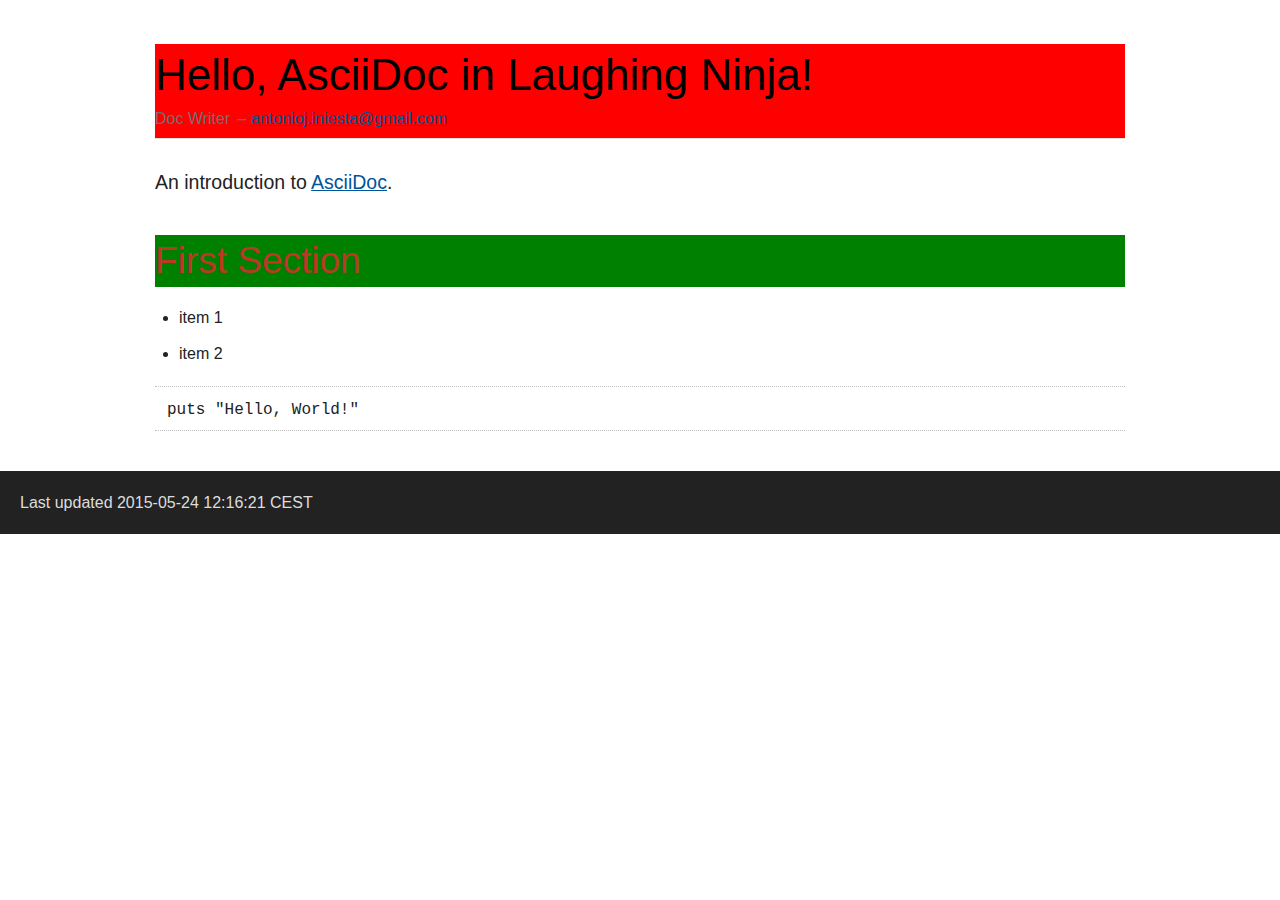
<file: src/main/resources/static/index.html>
<!DOCTYPE html>
<html lang="en">
<head>
<meta charset="UTF-8">
<!--[if IE]><meta http-equiv="X-UA-Compatible" content="IE=edge"><![endif]-->
<meta name="viewport" content="width=device-width, initial-scale=1.0">
<meta name="generator" content="Asciidoctor 1.5.2">
<meta name="author" content="Doc Writer">
<title>Hello, AsciiDoc in Lauging Ninja!</title>
<link rel="stylesheet" href="https://fonts.googleapis.com/css?family=Open+Sans:300,300italic,400,400italic,600,600italic%7CNoto+Serif:400,400italic,700,700italic%7CDroid+Sans+Mono:400">
<link rel="stylesheet" href="global.css">
</head>
<body class="article">
<div id="header">
<h1>Hello, AsciiDoc in Laughing Ninja!</h1>
<div class="details">
<span id="author" class="author">Doc Writer</span><br>
<span id="email" class="email"><a href="mailto:antonioj.iniesta+ninja@gmail.com">antonioj.iniesta@gmail.com</a></span><br>
</div>
</div>
<div id="content">
<div id="preamble">
<div class="sectionbody">
<div class="paragraph">
<p>An introduction to <a href="http://asciidoc.org">AsciiDoc</a>.</p>
</div>
</div>
</div>
<div class="sect1">
<h2 id="_first_section">First Section</h2>
<div class="sectionbody">
<div class="ulist">
<ul>
<li>
<p>item 1</p>
</li>
<li>
<p>item 2</p>
</li>
</ul>
</div>
<div class="listingblock">
<div class="content">
<pre class="highlight"><code class="language-ruby" data-lang="ruby">puts "Hello, World!"</code></pre>
</div>
</div>
</div>
</div>
</div>
<div id="footer">
<div id="footer-text">
Last updated 2015-05-24 12:16:21 CEST
</div>
</div>
</body>
</html>
</file>
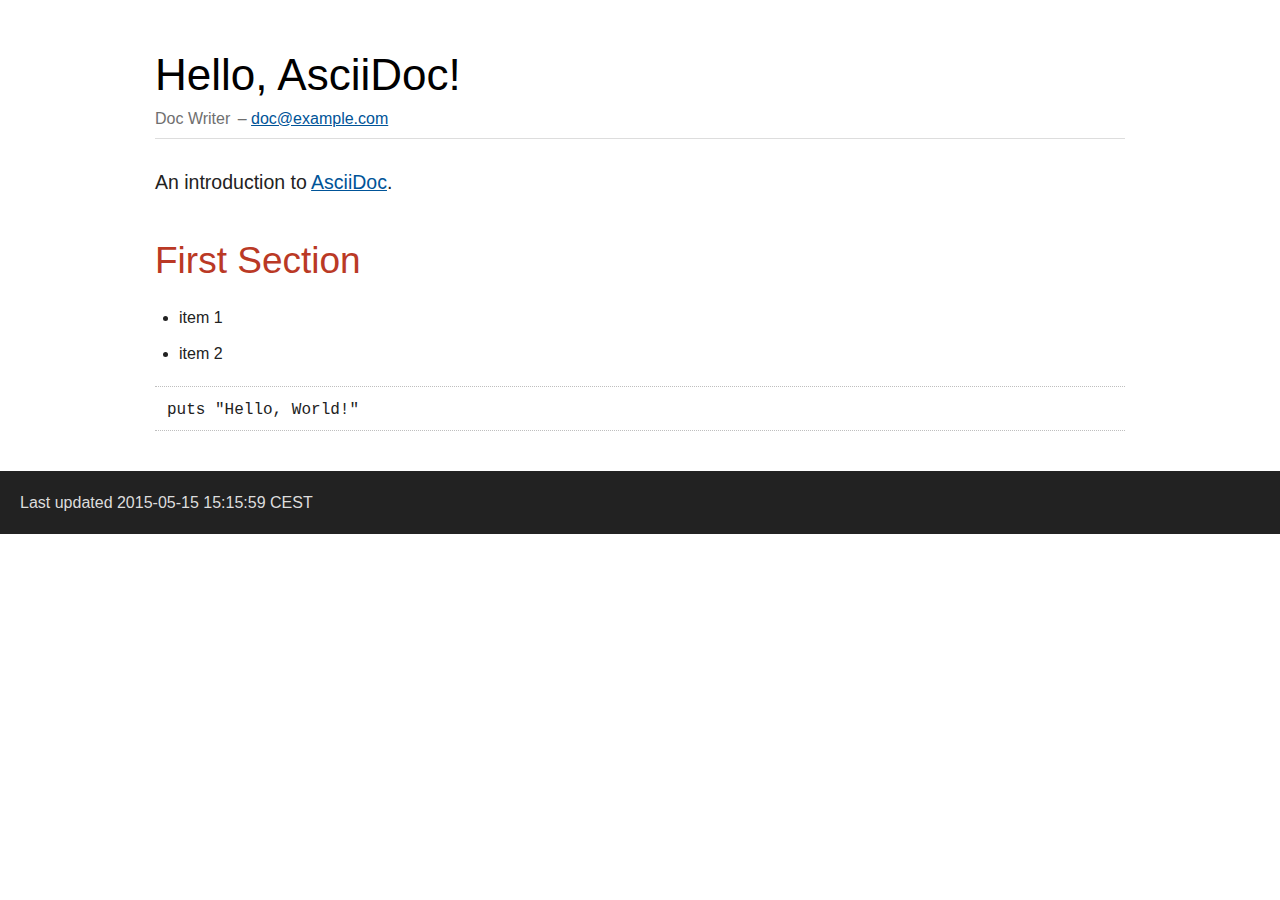
<file: first.html>
<!DOCTYPE html>
<html lang="en">
<head>
<meta http-equiv="Content-Type" content="text/html; charset=UTF-8">
<meta name="generator" content="Asciidoctor 0.1.4">
<meta name="viewport" content="width=device-width, initial-scale=1.0">
<title>Hello, AsciiDoc!</title>
<style>
/* Asciidoctor default stylesheet | MIT License | http://asciidoctor.org */
article, aside, details, figcaption, figure, footer, header, hgroup, main, nav, section, summary { display: block; }
audio, canvas, video { display: inline-block; }
audio:not([controls]) { display: none; height: 0; }
[hidden] { display: none; }
html { background: #fff; color: #000; font-family: sans-serif; -ms-text-size-adjust: 100%; -webkit-text-size-adjust: 100%; }
body { margin: 0; }
a:focus { outline: thin dotted; }
a:active, a:hover { outline: 0; }
h1 { font-size: 2em; margin: 0.67em 0; }
abbr[title] { border-bottom: 1px dotted; }
b, strong { font-weight: bold; }
dfn { font-style: italic; }
hr { -moz-box-sizing: content-box; box-sizing: content-box; height: 0; }
mark { background: #ff0; color: #000; }
code, kbd, pre, samp { font-family: monospace, serif; font-size: 1em; }
pre { white-space: pre-wrap; }
q { quotes: "\201C" "\201D" "\2018" "\2019"; }
small { font-size: 80%; }
sub, sup { font-size: 75%; line-height: 0; position: relative; vertical-align: baseline; }
sup { top: -0.5em; }
sub { bottom: -0.25em; }
img { border: 0; }
svg:not(:root) { overflow: hidden; }
figure { margin: 0; }
fieldset { border: 1px solid #c0c0c0; margin: 0 2px; padding: 0.35em 0.625em 0.75em; }
legend { border: 0; padding: 0; }
button, input, select, textarea { font-family: inherit; font-size: 100%; margin: 0; }
button, input { line-height: normal; }
button, select { text-transform: none; }
button, html input[type="button"], input[type="reset"], input[type="submit"] { -webkit-appearance: button; cursor: pointer; }
button[disabled], html input[disabled] { cursor: default; }
input[type="checkbox"], input[type="radio"] { box-sizing: border-box; padding: 0; }
input[type="search"] { -webkit-appearance: textfield; -moz-box-sizing: content-box; -webkit-box-sizing: content-box; box-sizing: content-box; }
input[type="search"]::-webkit-search-cancel-button, input[type="search"]::-webkit-search-decoration { -webkit-appearance: none; }
button::-moz-focus-inner, input::-moz-focus-inner { border: 0; padding: 0; }
textarea { overflow: auto; vertical-align: top; }
table { border-collapse: collapse; border-spacing: 0; }
*, *:before, *:after { -moz-box-sizing: border-box; -webkit-box-sizing: border-box; box-sizing: border-box; }
html, body { font-size: 100%; }
body { background: white; color: #222222; padding: 0; margin: 0; font-family: "Helvetica Neue", "Helvetica", Helvetica, Arial, sans-serif; font-weight: normal; font-style: normal; line-height: 1; position: relative; cursor: auto; }
a:hover { cursor: pointer; }
a:focus { outline: none; }
img, object, embed { max-width: 100%; height: auto; }
object, embed { height: 100%; }
img { -ms-interpolation-mode: bicubic; }
#map_canvas img, #map_canvas embed, #map_canvas object, .map_canvas img, .map_canvas embed, .map_canvas object { max-width: none !important; }
.left { float: left !important; }
.right { float: right !important; }
.text-left { text-align: left !important; }
.text-right { text-align: right !important; }
.text-center { text-align: center !important; }
.text-justify { text-align: justify !important; }
.hide { display: none; }
.antialiased, body { -webkit-font-smoothing: antialiased; }
img { display: inline-block; vertical-align: middle; }
textarea { height: auto; min-height: 50px; }
select { width: 100%; }
p.lead, .paragraph.lead > p, #preamble > .sectionbody > .paragraph:first-of-type p { font-size: 1.21875em; line-height: 1.6; }
.subheader, #content #toctitle, .admonitionblock td.content > .title, .exampleblock > .title, .imageblock > .title, .videoblock > .title, .listingblock > .title, .literalblock > .title, .openblock > .title, .paragraph > .title, .quoteblock > .title, .sidebarblock > .title, .tableblock > .title, .verseblock > .title, .dlist > .title, .olist > .title, .ulist > .title, .qlist > .title, .hdlist > .title, .tableblock > caption { line-height: 1.4; color: #7a2518; font-weight: 300; margin-top: 0.2em; margin-bottom: 0.5em; }
div, dl, dt, dd, ul, ol, li, h1, h2, h3, #toctitle, .sidebarblock > .content > .title, h4, h5, h6, pre, form, p, blockquote, th, td { margin: 0; padding: 0; direction: ltr; }
a { color: #005498; text-decoration: underline; line-height: inherit; }
a:hover, a:focus { color: #00467f; }
a img { border: none; }
p { font-family: inherit; font-weight: normal; font-size: 1em; line-height: 1.6; margin-bottom: 1.25em; text-rendering: optimizeLegibility; }
p aside { font-size: 0.875em; line-height: 1.35; font-style: italic; }
h1, h2, h3, #toctitle, .sidebarblock > .content > .title, h4, h5, h6 { font-family: Georgia, "URW Bookman L", Helvetica, Arial, sans-serif; font-weight: normal; font-style: normal; color: #ba3925; text-rendering: optimizeLegibility; margin-top: 1em; margin-bottom: 0.5em; line-height: 1.2125em; }
h1 small, h2 small, h3 small, #toctitle small, .sidebarblock > .content > .title small, h4 small, h5 small, h6 small { font-size: 60%; color: #e99b8f; line-height: 0; }
h1 { font-size: 2.125em; }
h2 { font-size: 1.6875em; }
h3, #toctitle, .sidebarblock > .content > .title { font-size: 1.375em; }
h4 { font-size: 1.125em; }
h5 { font-size: 1.125em; }
h6 { font-size: 1em; }
hr { border: solid #dddddd; border-width: 1px 0 0; clear: both; margin: 1.25em 0 1.1875em; height: 0; }
em, i { font-style: italic; line-height: inherit; }
strong, b { font-weight: bold; line-height: inherit; }
small { font-size: 60%; line-height: inherit; }
code { font-family: Consolas, "Liberation Mono", Courier, monospace; font-weight: normal; color: #6d180b; }
ul, ol, dl { font-size: 1em; line-height: 1.6; margin-bottom: 1.25em; list-style-position: outside; font-family: inherit; }
ul, ol { margin-left: 1.5em; }
ul li ul, ul li ol { margin-left: 1.25em; margin-bottom: 0; font-size: 1em; }
ul.square li ul, ul.circle li ul, ul.disc li ul { list-style: inherit; }
ul.square { list-style-type: square; }
ul.circle { list-style-type: circle; }
ul.disc { list-style-type: disc; }
ul.no-bullet { list-style: none; }
ol li ul, ol li ol { margin-left: 1.25em; margin-bottom: 0; }
dl dt { margin-bottom: 0.3125em; font-weight: bold; }
dl dd { margin-bottom: 1.25em; }
abbr, acronym { text-transform: uppercase; font-size: 90%; color: #222222; border-bottom: 1px dotted #dddddd; cursor: help; }
abbr { text-transform: none; }
blockquote { margin: 0 0 1.25em; padding: 0.5625em 1.25em 0 1.1875em; border-left: 1px solid #dddddd; }
blockquote cite { display: block; font-size: inherit; color: #555555; }
blockquote cite:before { content: "\2014 \0020"; }
blockquote cite a, blockquote cite a:visited { color: #555555; }
blockquote, blockquote p { line-height: 1.6; color: #6f6f6f; }
.vcard { display: inline-block; margin: 0 0 1.25em 0; border: 1px solid #dddddd; padding: 0.625em 0.75em; }
.vcard li { margin: 0; display: block; }
.vcard .fn { font-weight: bold; font-size: 0.9375em; }
.vevent .summary { font-weight: bold; }
.vevent abbr { cursor: auto; text-decoration: none; font-weight: bold; border: none; padding: 0 0.0625em; }
@media only screen and (min-width: 768px) { h1, h2, h3, #toctitle, .sidebarblock > .content > .title, h4, h5, h6 { line-height: 1.4; }
  h1 { font-size: 2.75em; }
  h2 { font-size: 2.3125em; }
  h3, #toctitle, .sidebarblock > .content > .title { font-size: 1.6875em; }
  h4 { font-size: 1.4375em; } }
.print-only { display: none !important; }
@media print { * { background: transparent !important; color: #000 !important; box-shadow: none !important; text-shadow: none !important; }
  a, a:visited { text-decoration: underline; }
  a[href]:after { content: " (" attr(href) ")"; }
  abbr[title]:after { content: " (" attr(title) ")"; }
  .ir a:after, a[href^="javascript:"]:after, a[href^="#"]:after { content: ""; }
  pre, blockquote { border: 1px solid #999; page-break-inside: avoid; }
  thead { display: table-header-group; }
  tr, img { page-break-inside: avoid; }
  img { max-width: 100% !important; }
  @page { margin: 0.5cm; }
  p, h2, h3, #toctitle, .sidebarblock > .content > .title { orphans: 3; widows: 3; }
  h2, h3, #toctitle, .sidebarblock > .content > .title { page-break-after: avoid; }
  .hide-on-print { display: none !important; }
  .print-only { display: block !important; }
  .hide-for-print { display: none !important; }
  .show-for-print { display: inherit !important; } }
table { background: white; margin-bottom: 1.25em; border: solid 1px #dddddd; }
table thead, table tfoot { background: whitesmoke; font-weight: bold; }
table thead tr th, table thead tr td, table tfoot tr th, table tfoot tr td { padding: 0.5em 0.625em 0.625em; font-size: inherit; color: #222222; text-align: left; }
table tr th, table tr td { padding: 0.5625em 0.625em; font-size: inherit; color: #222222; }
table tr.even, table tr.alt, table tr:nth-of-type(even) { background: #f9f9f9; }
table thead tr th, table tfoot tr th, table tbody tr td, table tr td, table tfoot tr td { display: table-cell; line-height: 1.6; }
.clearfix:before, .clearfix:after, .float-group:before, .float-group:after { content: " "; display: table; }
.clearfix:after, .float-group:after { clear: both; }
*:not(pre) > code { font-size: 0.9375em; padding: 1px 3px 0; white-space: nowrap; background-color: #f2f2f2; border: 1px solid #cccccc; -webkit-border-radius: 4px; border-radius: 4px; text-shadow: none; }
pre, pre > code { line-height: 1.4; color: inherit; font-family: Consolas, "Liberation Mono", Courier, monospace; font-weight: normal; }
kbd.keyseq { color: #555555; }
kbd:not(.keyseq) { display: inline-block; color: #222222; font-size: 0.75em; line-height: 1.4; background-color: #F7F7F7; border: 1px solid #ccc; -webkit-border-radius: 3px; border-radius: 3px; -webkit-box-shadow: 0 1px 0 rgba(0, 0, 0, 0.2), 0 0 0 2px white inset; box-shadow: 0 1px 0 rgba(0, 0, 0, 0.2), 0 0 0 2px white inset; margin: -0.15em 0.15em 0 0.15em; padding: 0.2em 0.6em 0.2em 0.5em; vertical-align: middle; white-space: nowrap; }
kbd kbd:first-child { margin-left: 0; }
kbd kbd:last-child { margin-right: 0; }
.menuseq, .menu { color: #090909; }
p a > code:hover { color: #561309; }
#header, #content, #footnotes, #footer { width: 100%; margin-left: auto; margin-right: auto; margin-top: 0; margin-bottom: 0; max-width: 62.5em; *zoom: 1; position: relative; padding-left: 0.9375em; padding-right: 0.9375em; }
#header:before, #header:after, #content:before, #content:after, #footnotes:before, #footnotes:after, #footer:before, #footer:after { content: " "; display: table; }
#header:after, #content:after, #footnotes:after, #footer:after { clear: both; }
#header { margin-bottom: 2.5em; }
#header > h1 { color: black; font-weight: normal; border-bottom: 1px solid #dddddd; margin-bottom: -28px; padding-bottom: 32px; }
#header span { color: #6f6f6f; }
#header #revnumber { text-transform: capitalize; }
#header br { display: none; }
#header br + span { padding-left: 3px; }
#header br + span:before { content: "\2013 \0020"; }
#header br + span.author { padding-left: 0; }
#header br + span.author:before { content: ", "; }
#toc { border-bottom: 3px double #ebebeb; padding-bottom: 1.25em; }
#toc > ul { margin-left: 0.25em; }
#toc ul.sectlevel0 > li > a { font-style: italic; }
#toc ul.sectlevel0 ul.sectlevel1 { margin-left: 0; margin-top: 0.5em; margin-bottom: 0.5em; }
#toc ul { list-style-type: none; }
#toctitle { color: #7a2518; }
@media only screen and (min-width: 1280px) { body.toc2 { padding-left: 20em; }
  #toc.toc2 { position: fixed; width: 20em; left: 0; top: 0; border-right: 1px solid #ebebeb; border-bottom: 0; z-index: 1000; padding: 1em; height: 100%; overflow: auto; }
  #toc.toc2 #toctitle { margin-top: 0; }
  #toc.toc2 > ul { font-size: .95em; }
  #toc.toc2 ul ul { margin-left: 0; padding-left: 1.25em; }
  #toc.toc2 ul.sectlevel0 ul.sectlevel1 { padding-left: 0; margin-top: 0.5em; margin-bottom: 0.5em; }
  body.toc2.toc-right { padding-left: 0; padding-right: 20em; }
  body.toc2.toc-right #toc.toc2 { border-right: 0; border-left: 1px solid #ebebeb; left: auto; right: 0; } }
#content #toc { border-style: solid; border-width: 1px; border-color: #d9d9d9; margin-bottom: 1.25em; padding: 1.25em; background: #f2f2f2; border-width: 0; -webkit-border-radius: 4px; border-radius: 4px; }
#content #toc > :first-child { margin-top: 0; }
#content #toc > :last-child { margin-bottom: 0; }
#content #toc a { text-decoration: none; }
#content #toctitle { font-weight: bold; font-family: "Helvetica Neue", "Helvetica", Helvetica, Arial, sans-serif; font-size: 1em; padding-left: 0.125em; }
#footer { max-width: 100%; background-color: #222222; padding: 1.25em; }
#footer-text { color: #dddddd; line-height: 1.44; }
.sect1 { padding-bottom: 1.25em; }
.sect1 + .sect1 { border-top: 3px double #ebebeb; }
#content h1 > a.anchor, h2 > a.anchor, h3 > a.anchor, #toctitle > a.anchor, .sidebarblock > .content > .title > a.anchor, h4 > a.anchor, h5 > a.anchor, h6 > a.anchor { position: absolute; width: 1em; margin-left: -1em; display: block; text-decoration: none; visibility: hidden; text-align: center; font-weight: normal; }
#content h1 > a.anchor:before, h2 > a.anchor:before, h3 > a.anchor:before, #toctitle > a.anchor:before, .sidebarblock > .content > .title > a.anchor:before, h4 > a.anchor:before, h5 > a.anchor:before, h6 > a.anchor:before { content: '\00A7'; font-size: .85em; vertical-align: text-top; display: block; margin-top: 0.05em; }
#content h1:hover > a.anchor, #content h1 > a.anchor:hover, h2:hover > a.anchor, h2 > a.anchor:hover, h3:hover > a.anchor, #toctitle:hover > a.anchor, .sidebarblock > .content > .title:hover > a.anchor, h3 > a.anchor:hover, #toctitle > a.anchor:hover, .sidebarblock > .content > .title > a.anchor:hover, h4:hover > a.anchor, h4 > a.anchor:hover, h5:hover > a.anchor, h5 > a.anchor:hover, h6:hover > a.anchor, h6 > a.anchor:hover { visibility: visible; }
#content h1 > a.link, h2 > a.link, h3 > a.link, #toctitle > a.link, .sidebarblock > .content > .title > a.link, h4 > a.link, h5 > a.link, h6 > a.link { color: #ba3925; text-decoration: none; }
#content h1 > a.link:hover, h2 > a.link:hover, h3 > a.link:hover, #toctitle > a.link:hover, .sidebarblock > .content > .title > a.link:hover, h4 > a.link:hover, h5 > a.link:hover, h6 > a.link:hover { color: #a53221; }
.imageblock, .literalblock, .listingblock, .verseblock, .videoblock { margin-bottom: 1.25em; }
.admonitionblock td.content > .title, .exampleblock > .title, .imageblock > .title, .videoblock > .title, .listingblock > .title, .literalblock > .title, .openblock > .title, .paragraph > .title, .quoteblock > .title, .sidebarblock > .title, .tableblock > .title, .verseblock > .title, .dlist > .title, .olist > .title, .ulist > .title, .qlist > .title, .hdlist > .title { text-align: left; font-weight: bold; }
.tableblock > caption { text-align: left; font-weight: bold; white-space: nowrap; overflow: visible; max-width: 0; }
table.tableblock #preamble > .sectionbody > .paragraph:first-of-type p { font-size: inherit; }
.admonitionblock > table { border: 0; background: none; width: 100%; }
.admonitionblock > table td.icon { text-align: center; width: 80px; }
.admonitionblock > table td.icon img { max-width: none; }
.admonitionblock > table td.icon .title { font-weight: bold; text-transform: uppercase; }
.admonitionblock > table td.content { padding-left: 1.125em; padding-right: 1.25em; border-left: 1px solid #dddddd; color: #6f6f6f; }
.admonitionblock > table td.content > :last-child > :last-child { margin-bottom: 0; }
.exampleblock > .content { border-style: solid; border-width: 1px; border-color: #e6e6e6; margin-bottom: 1.25em; padding: 1.25em; background: white; -webkit-border-radius: 4px; border-radius: 4px; }
.exampleblock > .content > :first-child { margin-top: 0; }
.exampleblock > .content > :last-child { margin-bottom: 0; }
.exampleblock > .content h1, .exampleblock > .content h2, .exampleblock > .content h3, .exampleblock > .content #toctitle, .sidebarblock.exampleblock > .content > .title, .exampleblock > .content h4, .exampleblock > .content h5, .exampleblock > .content h6, .exampleblock > .content p { color: #333333; }
.exampleblock > .content h1, .exampleblock > .content h2, .exampleblock > .content h3, .exampleblock > .content #toctitle, .sidebarblock.exampleblock > .content > .title, .exampleblock > .content h4, .exampleblock > .content h5, .exampleblock > .content h6 { line-height: 1; margin-bottom: 0.625em; }
.exampleblock > .content h1.subheader, .exampleblock > .content h2.subheader, .exampleblock > .content h3.subheader, .exampleblock > .content .subheader#toctitle, .sidebarblock.exampleblock > .content > .subheader.title, .exampleblock > .content h4.subheader, .exampleblock > .content h5.subheader, .exampleblock > .content h6.subheader { line-height: 1.4; }
.exampleblock.result > .content { -webkit-box-shadow: 0 1px 8px #d9d9d9; box-shadow: 0 1px 8px #d9d9d9; }
.sidebarblock { border-style: solid; border-width: 1px; border-color: #d9d9d9; margin-bottom: 1.25em; padding: 1.25em; background: #f2f2f2; -webkit-border-radius: 4px; border-radius: 4px; }
.sidebarblock > :first-child { margin-top: 0; }
.sidebarblock > :last-child { margin-bottom: 0; }
.sidebarblock h1, .sidebarblock h2, .sidebarblock h3, .sidebarblock #toctitle, .sidebarblock > .content > .title, .sidebarblock h4, .sidebarblock h5, .sidebarblock h6, .sidebarblock p { color: #333333; }
.sidebarblock h1, .sidebarblock h2, .sidebarblock h3, .sidebarblock #toctitle, .sidebarblock > .content > .title, .sidebarblock h4, .sidebarblock h5, .sidebarblock h6 { line-height: 1; margin-bottom: 0.625em; }
.sidebarblock h1.subheader, .sidebarblock h2.subheader, .sidebarblock h3.subheader, .sidebarblock .subheader#toctitle, .sidebarblock > .content > .subheader.title, .sidebarblock h4.subheader, .sidebarblock h5.subheader, .sidebarblock h6.subheader { line-height: 1.4; }
.sidebarblock > .content > .title { color: #7a2518; margin-top: 0; line-height: 1.6; }
.exampleblock > .content > :last-child > :last-child, .exampleblock > .content .olist > ol > li:last-child > :last-child, .exampleblock > .content .ulist > ul > li:last-child > :last-child, .exampleblock > .content .qlist > ol > li:last-child > :last-child, .sidebarblock > .content > :last-child > :last-child, .sidebarblock > .content .olist > ol > li:last-child > :last-child, .sidebarblock > .content .ulist > ul > li:last-child > :last-child, .sidebarblock > .content .qlist > ol > li:last-child > :last-child { margin-bottom: 0; }
.literalblock > .content pre, .listingblock > .content pre { background: none; border-width: 1px 0; border-style: dotted; border-color: #bfbfbf; -webkit-border-radius: 4px; border-radius: 4px; padding: 0.75em 0.75em 0.5em 0.75em; word-wrap: break-word; }
.literalblock > .content pre.nowrap, .listingblock > .content pre.nowrap { overflow-x: auto; white-space: pre; word-wrap: normal; }
.literalblock > .content pre > code, .listingblock > .content pre > code { display: block; }
@media only screen { .literalblock > .content pre, .listingblock > .content pre { font-size: 0.8em; } }
@media only screen and (min-width: 768px) { .literalblock > .content pre, .listingblock > .content pre { font-size: 0.9em; } }
@media only screen and (min-width: 1280px) { .literalblock > .content pre, .listingblock > .content pre { font-size: 1em; } }
.listingblock > .content { position: relative; }
.listingblock:hover code[class*=" language-"]:before { text-transform: uppercase; font-size: 0.9em; color: #999; position: absolute; top: 0.375em; right: 0.375em; }
.listingblock:hover code.asciidoc:before { content: "asciidoc"; }
.listingblock:hover code.clojure:before { content: "clojure"; }
.listingblock:hover code.css:before { content: "css"; }
.listingblock:hover code.groovy:before { content: "groovy"; }
.listingblock:hover code.html:before { content: "html"; }
.listingblock:hover code.java:before { content: "java"; }
.listingblock:hover code.javascript:before { content: "javascript"; }
.listingblock:hover code.python:before { content: "python"; }
.listingblock:hover code.ruby:before { content: "ruby"; }
.listingblock:hover code.scss:before { content: "scss"; }
.listingblock:hover code.xml:before { content: "xml"; }
.listingblock:hover code.yaml:before { content: "yaml"; }
.listingblock.terminal pre .command:before { content: attr(data-prompt); padding-right: 0.5em; color: #999; }
.listingblock.terminal pre .command:not([data-prompt]):before { content: '$'; }
table.pyhltable { border: 0; margin-bottom: 0; }
table.pyhltable td { vertical-align: top; padding-top: 0; padding-bottom: 0; }
table.pyhltable td.code { padding-left: .75em; padding-right: 0; }
.highlight.pygments .lineno, table.pyhltable td:not(.code) { color: #999; padding-left: 0; padding-right: .5em; border-right: 1px solid #dddddd; }
.highlight.pygments .lineno { display: inline-block; margin-right: .25em; }
table.pyhltable .linenodiv { background-color: transparent !important; padding-right: 0 !important; }
.quoteblock { margin: 0 0 1.25em; padding: 0.5625em 1.25em 0 1.1875em; border-left: 1px solid #dddddd; }
.quoteblock blockquote { margin: 0 0 1.25em 0; padding: 0 0 0.5625em 0; border: 0; }
.quoteblock blockquote > .paragraph:last-child p { margin-bottom: 0; }
.quoteblock .attribution { margin-top: -.25em; padding-bottom: 0.5625em; font-size: inherit; color: #555555; }
.quoteblock .attribution br { display: none; }
.quoteblock .attribution cite { display: block; margin-bottom: 0.625em; }
table thead th, table tfoot th { font-weight: bold; }
table.tableblock.grid-all { border-collapse: separate; border-spacing: 1px; -webkit-border-radius: 4px; border-radius: 4px; border-top: 1px solid #dddddd; border-bottom: 1px solid #dddddd; }
table.tableblock.frame-topbot, table.tableblock.frame-none { border-left: 0; border-right: 0; }
table.tableblock.frame-sides, table.tableblock.frame-none { border-top: 0; border-bottom: 0; }
table.tableblock td .paragraph:last-child p, table.tableblock td > p:last-child { margin-bottom: 0; }
th.tableblock.halign-left, td.tableblock.halign-left { text-align: left; }
th.tableblock.halign-right, td.tableblock.halign-right { text-align: right; }
th.tableblock.halign-center, td.tableblock.halign-center { text-align: center; }
th.tableblock.valign-top, td.tableblock.valign-top { vertical-align: top; }
th.tableblock.valign-bottom, td.tableblock.valign-bottom { vertical-align: bottom; }
th.tableblock.valign-middle, td.tableblock.valign-middle { vertical-align: middle; }
p.tableblock.header { color: #222222; font-weight: bold; }
td > div.verse { white-space: pre; }
ol { margin-left: 1.75em; }
ul li ol { margin-left: 1.5em; }
dl dd { margin-left: 1.125em; }
dl dd:last-child, dl dd:last-child > :last-child { margin-bottom: 0; }
ol > li p, ul > li p, ul dd, ol dd, .olist .olist, .ulist .ulist, .ulist .olist, .olist .ulist { margin-bottom: 0.625em; }
ul.unstyled, ol.unnumbered, ul.checklist, ul.none { list-style-type: none; }
ul.unstyled, ol.unnumbered, ul.checklist { margin-left: 0.625em; }
ul.checklist li > p:first-child > i[class^="icon-check"]:first-child, ul.checklist li > p:first-child > input[type="checkbox"]:first-child { margin-right: 0.25em; }
ul.checklist li > p:first-child > input[type="checkbox"]:first-child { position: relative; top: 1px; }
ul.inline { margin: 0 auto 0.625em auto; margin-left: -1.375em; margin-right: 0; padding: 0; list-style: none; overflow: hidden; }
ul.inline > li { list-style: none; float: left; margin-left: 1.375em; display: block; }
ul.inline > li > * { display: block; }
.unstyled dl dt { font-weight: normal; font-style: normal; }
ol.arabic { list-style-type: decimal; }
ol.decimal { list-style-type: decimal-leading-zero; }
ol.loweralpha { list-style-type: lower-alpha; }
ol.upperalpha { list-style-type: upper-alpha; }
ol.lowerroman { list-style-type: lower-roman; }
ol.upperroman { list-style-type: upper-roman; }
ol.lowergreek { list-style-type: lower-greek; }
.hdlist > table, .colist > table { border: 0; background: none; }
.hdlist > table > tbody > tr, .colist > table > tbody > tr { background: none; }
td.hdlist1 { padding-right: .8em; font-weight: bold; }
td.hdlist1, td.hdlist2 { vertical-align: top; }
.literalblock + .colist, .listingblock + .colist { margin-top: -0.5em; }
.colist > table tr > td:first-of-type { padding: 0 .8em; line-height: 1; }
.colist > table tr > td:last-of-type { padding: 0.25em 0; }
.qanda > ol > li > p > em:only-child { color: #00467f; }
.thumb, .th { line-height: 0; display: inline-block; border: solid 4px white; -webkit-box-shadow: 0 0 0 1px #dddddd; box-shadow: 0 0 0 1px #dddddd; }
.imageblock.left, .imageblock[style*="float: left"] { margin: 0.25em 0.625em 1.25em 0; }
.imageblock.right, .imageblock[style*="float: right"] { margin: 0.25em 0 1.25em 0.625em; }
.imageblock > .title { margin-bottom: 0; }
.imageblock.thumb, .imageblock.th { border-width: 6px; }
.imageblock.thumb > .title, .imageblock.th > .title { padding: 0 0.125em; }
.image.left, .image.right { margin-top: 0.25em; margin-bottom: 0.25em; display: inline-block; line-height: 0; }
.image.left { margin-right: 0.625em; }
.image.right { margin-left: 0.625em; }
a.image { text-decoration: none; }
span.footnote, span.footnoteref { vertical-align: super; font-size: 0.875em; }
span.footnote a, span.footnoteref a { text-decoration: none; }
#footnotes { padding-top: 0.75em; padding-bottom: 0.75em; margin-bottom: 0.625em; }
#footnotes hr { width: 20%; min-width: 6.25em; margin: -.25em 0 .75em 0; border-width: 1px 0 0 0; }
#footnotes .footnote { padding: 0 0.375em; line-height: 1.3; font-size: 0.875em; margin-left: 1.2em; text-indent: -1.2em; margin-bottom: .2em; }
#footnotes .footnote a:first-of-type { font-weight: bold; text-decoration: none; }
#footnotes .footnote:last-of-type { margin-bottom: 0; }
#content #footnotes { margin-top: -0.625em; margin-bottom: 0; padding: 0.75em 0; }
.gist .file-data > table { border: none; background: #fff; width: 100%; margin-bottom: 0; }
.gist .file-data > table td.line-data { width: 99%; }
div.unbreakable { page-break-inside: avoid; }
.big { font-size: larger; }
.small { font-size: smaller; }
.underline { text-decoration: underline; }
.overline { text-decoration: overline; }
.line-through { text-decoration: line-through; }
.aqua { color: #00bfbf; }
.aqua-background { background-color: #00fafa; }
.black { color: black; }
.black-background { background-color: black; }
.blue { color: #0000bf; }
.blue-background { background-color: #0000fa; }
.fuchsia { color: #bf00bf; }
.fuchsia-background { background-color: #fa00fa; }
.gray { color: #606060; }
.gray-background { background-color: #7d7d7d; }
.green { color: #006000; }
.green-background { background-color: #007d00; }
.lime { color: #00bf00; }
.lime-background { background-color: #00fa00; }
.maroon { color: #600000; }
.maroon-background { background-color: #7d0000; }
.navy { color: #000060; }
.navy-background { background-color: #00007d; }
.olive { color: #606000; }
.olive-background { background-color: #7d7d00; }
.purple { color: #600060; }
.purple-background { background-color: #7d007d; }
.red { color: #bf0000; }
.red-background { background-color: #fa0000; }
.silver { color: #909090; }
.silver-background { background-color: #bcbcbc; }
.teal { color: #006060; }
.teal-background { background-color: #007d7d; }
.white { color: #bfbfbf; }
.white-background { background-color: #fafafa; }
.yellow { color: #bfbf00; }
.yellow-background { background-color: #fafa00; }
span.icon > [class^="icon-"], span.icon > [class*=" icon-"] { cursor: default; }
.admonitionblock td.icon [class^="icon-"]:before { font-size: 2.5em; text-shadow: 1px 1px 2px rgba(0, 0, 0, 0.5); cursor: default; }
.admonitionblock td.icon .icon-note:before { content: "\f05a"; color: #005498; color: #003f72; }
.admonitionblock td.icon .icon-tip:before { content: "\f0eb"; text-shadow: 1px 1px 2px rgba(155, 155, 0, 0.8); color: #111; }
.admonitionblock td.icon .icon-warning:before { content: "\f071"; color: #bf6900; }
.admonitionblock td.icon .icon-caution:before { content: "\f06d"; color: #bf3400; }
.admonitionblock td.icon .icon-important:before { content: "\f06a"; color: #bf0000; }
.conum { display: inline-block; color: white !important; background-color: #222222; -webkit-border-radius: 100px; border-radius: 100px; text-align: center; width: 20px; height: 20px; font-size: 12px; font-weight: bold; line-height: 20px; font-family: Arial, sans-serif; font-style: normal; position: relative; top: -2px; letter-spacing: -1px; }
.conum * { color: white !important; }
.conum + b { display: none; }
.conum:after { content: attr(data-value); }
.conum:not([data-value]):empty { display: none; }
.literalblock > .content > pre, .listingblock > .content > pre { -webkit-border-radius: 0; border-radius: 0; }

</style>
</head>
<body class="article">
<div id="header">
<h1>Hello, AsciiDoc!</h1>
<span id="author" class="author">Doc Writer</span><br>
<span id="email" class="email"><a href="mailto:doc@example.com">doc@example.com</a></span><br>
</div>
<div id="content">
<div id="preamble">
<div class="sectionbody">
<div class="paragraph">
<p>An introduction to <a href="http://asciidoc.org">AsciiDoc</a>.</p>
</div>
</div>
</div>
<div class="sect1">
<h2 id="_first_section">First Section</h2>
<div class="sectionbody">
<div class="ulist">
<ul>
<li>
<p>item 1</p>
</li>
<li>
<p>item 2</p>
</li>
</ul>
</div>
<div class="listingblock">
<div class="content">
<pre class="highlight"><code class="ruby language-ruby">puts "Hello, World!"</code></pre>
</div>
</div>
</div>
</div>
</div>
<div id="footer">
<div id="footer-text">
Last updated 2015-05-15 15:15:59 CEST
</div>
</div>
</body>
</html>
</file>
<file: src/main/resources/static/global.css>
/* Asciidoctor default stylesheet | MIT License | http://asciidoctor.org */
article, aside, details, figcaption, figure, footer, header, hgroup, main, nav, section, summary { display: block; }
audio, canvas, video { display: inline-block; }
audio:not([controls]) { display: none; height: 0; }
[hidden] { display: none; }
html { background: #fff; color: #000; font-family: sans-serif; -ms-text-size-adjust: 100%; -webkit-text-size-adjust: 100%; }
body { margin: 0; }
a:focus { outline: thin dotted; }
a:active, a:hover { outline: 0; }
h1 { background-color: red; font-size: 2em; margin: 0.67em 0; }
abbr[title] { border-bottom: 1px dotted; }
b, strong { font-weight: bold; }
dfn { font-style: italic; }
hr { -moz-box-sizing: content-box; box-sizing: content-box; height: 0; }
mark { background: #ff0; color: #000; }
code, kbd, pre, samp { font-family: monospace, serif; font-size: 1em; }
pre { white-space: pre-wrap; }
q { quotes: "\201C" "\201D" "\2018" "\2019"; }
small { font-size: 80%; }
sub, sup { font-size: 75%; line-height: 0; position: relative; vertical-align: baseline; }
sup { top: -0.5em; }
sub { bottom: -0.25em; }
img { border: 0; }
svg:not(:root) { overflow: hidden; }
figure { margin: 0; }
fieldset { border: 1px solid #c0c0c0; margin: 0 2px; padding: 0.35em 0.625em 0.75em; }
legend { border: 0; padding: 0; }
button, input, select, textarea { font-family: inherit; font-size: 100%; margin: 0; }
button, input { line-height: normal; }
button, select { text-transform: none; }
button, html input[type="button"], input[type="reset"], input[type="submit"] { -webkit-appearance: button; cursor: pointer; }
button[disabled], html input[disabled] { cursor: default; }
input[type="checkbox"], input[type="radio"] { box-sizing: border-box; padding: 0; }
input[type="search"] { -webkit-appearance: textfield; -moz-box-sizing: content-box; -webkit-box-sizing: content-box; box-sizing: content-box; }
input[type="search"]::-webkit-search-cancel-button, input[type="search"]::-webkit-search-decoration { -webkit-appearance: none; }
button::-moz-focus-inner, input::-moz-focus-inner { border: 0; padding: 0; }
textarea { overflow: auto; vertical-align: top; }
table { border-collapse: collapse; border-spacing: 0; }
*, *:before, *:after { -moz-box-sizing: border-box; -webkit-box-sizing: border-box; box-sizing: border-box; }
html, body { font-size: 100%; }
body { background: white; color: #222222; padding: 0; margin: 0; font-family: "Helvetica Neue", "Helvetica", Helvetica, Arial, sans-serif; font-weight: normal; font-style: normal; line-height: 1; position: relative; cursor: auto; }
a:hover { cursor: pointer; }
a:focus { outline: none; }
img, object, embed { max-width: 100%; height: auto; }
object, embed { height: 100%; }
img { -ms-interpolation-mode: bicubic; }
#map_canvas img, #map_canvas embed, #map_canvas object, .map_canvas img, .map_canvas embed, .map_canvas object { max-width: none !important; }
.left { float: left !important; }
.right { float: right !important; }
.text-left { text-align: left !important; }
.text-right { text-align: right !important; }
.text-center { text-align: center !important; }
.text-justify { text-align: justify !important; }
.hide { display: none; }
.antialiased, body { -webkit-font-smoothing: antialiased; }
img { display: inline-block; vertical-align: middle; }
textarea { height: auto; min-height: 50px; }
select { width: 100%; }
p.lead, .paragraph.lead > p, #preamble > .sectionbody > .paragraph:first-of-type p { font-size: 1.21875em; line-height: 1.6; }
.subheader, #content #toctitle, .admonitionblock td.content > .title, .exampleblock > .title, .imageblock > .title, .videoblock > .title, .listingblock > .title, .literalblock > .title, .openblock > .title, .paragraph > .title, .quoteblock > .title, .sidebarblock > .title, .tableblock > .title, .verseblock > .title, .dlist > .title, .olist > .title, .ulist > .title, .qlist > .title, .hdlist > .title, .tableblock > caption { line-height: 1.4; color: #7a2518; font-weight: 300; margin-top: 0.2em; margin-bottom: 0.5em; }
div, dl, dt, dd, ul, ol, li, h1, h2, h3, #toctitle, .sidebarblock > .content > .title, h4, h5, h6, pre, form, p, blockquote, th, td { margin: 0; padding: 0; direction: ltr; }
a { color: #005498; text-decoration: underline; line-height: inherit; }
a:hover, a:focus { color: #00467f; }
a img { border: none; }
p { font-family: inherit; font-weight: normal; font-size: 1em; line-height: 1.6; margin-bottom: 1.25em; text-rendering: optimizeLegibility; }
p aside { font-size: 0.875em; line-height: 1.35; font-style: italic; }
h1, h2, h3, #toctitle, .sidebarblock > .content > .title, h4, h5, h6 { font-family: Georgia, "URW Bookman L", Helvetica, Arial, sans-serif; font-weight: normal; font-style: normal; color: #ba3925; text-rendering: optimizeLegibility; margin-top: 1em; margin-bottom: 0.5em; line-height: 1.2125em; }
h1 small, h2 small, h3 small, #toctitle small, .sidebarblock > .content > .title small, h4 small, h5 small, h6 small { font-size: 60%; color: #e99b8f; line-height: 0; }
h1 { font-size: 2.125em; }
h2 { font-size: 1.6875em; background-color: green;}
h3, #toctitle, .sidebarblock > .content > .title { font-size: 1.375em; }
h4 { font-size: 1.125em; }
h5 { font-size: 1.125em; }
h6 { font-size: 1em; }
hr { border: solid #dddddd; border-width: 1px 0 0; clear: both; margin: 1.25em 0 1.1875em; height: 0; }
em, i { font-style: italic; line-height: inherit; }
strong, b { font-weight: bold; line-height: inherit; }
small { font-size: 60%; line-height: inherit; }
code { font-family: Consolas, "Liberation Mono", Courier, monospace; font-weight: normal; color: #6d180b; }
ul, ol, dl { font-size: 1em; line-height: 1.6; margin-bottom: 1.25em; list-style-position: outside; font-family: inherit; }
ul, ol { margin-left: 1.5em; }
ul li ul, ul li ol { margin-left: 1.25em; margin-bottom: 0; font-size: 1em; }
ul.square li ul, ul.circle li ul, ul.disc li ul { list-style: inherit; }
ul.square { list-style-type: square; }
ul.circle { list-style-type: circle; }
ul.disc { list-style-type: disc; }
ul.no-bullet { list-style: none; }
ol li ul, ol li ol { margin-left: 1.25em; margin-bottom: 0; }
dl dt { margin-bottom: 0.3125em; font-weight: bold; }
dl dd { margin-bottom: 1.25em; }
abbr, acronym { text-transform: uppercase; font-size: 90%; color: #222222; border-bottom: 1px dotted #dddddd; cursor: help; }
abbr { text-transform: none; }
blockquote { margin: 0 0 1.25em; padding: 0.5625em 1.25em 0 1.1875em; border-left: 1px solid #dddddd; }
blockquote cite { display: block; font-size: inherit; color: #555555; }
blockquote cite:before { content: "\2014 \0020"; }
blockquote cite a, blockquote cite a:visited { color: #555555; }
blockquote, blockquote p { line-height: 1.6; color: #6f6f6f; }
.vcard { display: inline-block; margin: 0 0 1.25em 0; border: 1px solid #dddddd; padding: 0.625em 0.75em; }
.vcard li { margin: 0; display: block; }
.vcard .fn { font-weight: bold; font-size: 0.9375em; }
.vevent .summary { font-weight: bold; }
.vevent abbr { cursor: auto; text-decoration: none; font-weight: bold; border: none; padding: 0 0.0625em; }
@media only screen and (min-width: 768px) { h1, h2, h3, #toctitle, .sidebarblock > .content > .title, h4, h5, h6 { line-height: 1.4; }
  h1 { font-size: 2.75em; }
  h2 { font-size: 2.3125em; }
  h3, #toctitle, .sidebarblock > .content > .title { font-size: 1.6875em; }
  h4 { font-size: 1.4375em; } }
.print-only { display: none !important; }
@media print { * { background: transparent !important; color: #000 !important; box-shadow: none !important; text-shadow: none !important; }
  a, a:visited { text-decoration: underline; }
  a[href]:after { content: " (" attr(href) ")"; }
  abbr[title]:after { content: " (" attr(title) ")"; }
  .ir a:after, a[href^="javascript:"]:after, a[href^="#"]:after { content: ""; }
  pre, blockquote { border: 1px solid #999; page-break-inside: avoid; }
  thead { display: table-header-group; }
  tr, img { page-break-inside: avoid; }
  img { max-width: 100% !important; }
  @page { margin: 0.5cm; }
  p, h2, h3, #toctitle, .sidebarblock > .content > .title { orphans: 3; widows: 3; }
  h2, h3, #toctitle, .sidebarblock > .content > .title { page-break-after: avoid; }
  .hide-on-print { display: none !important; }
  .print-only { display: block !important; }
  .hide-for-print { display: none !important; }
  .show-for-print { display: inherit !important; } }
table { background: white; margin-bottom: 1.25em; border: solid 1px #dddddd; }
table thead, table tfoot { background: whitesmoke; font-weight: bold; }
table thead tr th, table thead tr td, table tfoot tr th, table tfoot tr td { padding: 0.5em 0.625em 0.625em; font-size: inherit; color: #222222; text-align: left; }
table tr th, table tr td { padding: 0.5625em 0.625em; font-size: inherit; color: #222222; }
table tr.even, table tr.alt, table tr:nth-of-type(even) { background: #f9f9f9; }
table thead tr th, table tfoot tr th, table tbody tr td, table tr td, table tfoot tr td { display: table-cell; line-height: 1.6; }
.clearfix:before, .clearfix:after, .float-group:before, .float-group:after { content: " "; display: table; }
.clearfix:after, .float-group:after { clear: both; }
*:not(pre) > code { font-size: 0.9375em; padding: 1px 3px 0; white-space: nowrap; background-color: #f2f2f2; border: 1px solid #cccccc; -webkit-border-radius: 4px; border-radius: 4px; text-shadow: none; }
pre, pre > code { line-height: 1.4; color: inherit; font-family: Consolas, "Liberation Mono", Courier, monospace; font-weight: normal; }
kbd.keyseq { color: #555555; }
kbd:not(.keyseq) { display: inline-block; color: #222222; font-size: 0.75em; line-height: 1.4; background-color: #F7F7F7; border: 1px solid #ccc; -webkit-border-radius: 3px; border-radius: 3px; -webkit-box-shadow: 0 1px 0 rgba(0, 0, 0, 0.2), 0 0 0 2px white inset; box-shadow: 0 1px 0 rgba(0, 0, 0, 0.2), 0 0 0 2px white inset; margin: -0.15em 0.15em 0 0.15em; padding: 0.2em 0.6em 0.2em 0.5em; vertical-align: middle; white-space: nowrap; }
kbd kbd:first-child { margin-left: 0; }
kbd kbd:last-child { margin-right: 0; }
.menuseq, .menu { color: #090909; }
p a > code:hover { color: #561309; }
#header, #content, #footnotes, #footer { width: 100%; margin-left: auto; margin-right: auto; margin-top: 0; margin-bottom: 0; max-width: 62.5em; *zoom: 1; position: relative; padding-left: 0.9375em; padding-right: 0.9375em; }
#header:before, #header:after, #content:before, #content:after, #footnotes:before, #footnotes:after, #footer:before, #footer:after { content: " "; display: table; }
#header:after, #content:after, #footnotes:after, #footer:after { clear: both; }
#header { margin-bottom: 2.5em; }
#header > h1 { color: black; font-weight: normal; border-bottom: 1px solid #dddddd; margin-bottom: -28px; padding-bottom: 32px; }
#header span { color: #6f6f6f; }
#header #revnumber { text-transform: capitalize; }
#header br { display: none; }
#header br + span { padding-left: 3px; }
#header br + span:before { content: "\2013 \0020"; }
#header br + span.author { padding-left: 0; }
#header br + span.author:before { content: ", "; }
#toc { border-bottom: 3px double #ebebeb; padding-bottom: 1.25em; }
#toc > ul { margin-left: 0.25em; }
#toc ul.sectlevel0 > li > a { font-style: italic; }
#toc ul.sectlevel0 ul.sectlevel1 { margin-left: 0; margin-top: 0.5em; margin-bottom: 0.5em; }
#toc ul { list-style-type: none; }
#toctitle { color: #7a2518; }
@media only screen and (min-width: 1280px) { body.toc2 { padding-left: 20em; }
  #toc.toc2 { position: fixed; width: 20em; left: 0; top: 0; border-right: 1px solid #ebebeb; border-bottom: 0; z-index: 1000; padding: 1em; height: 100%; overflow: auto; }
  #toc.toc2 #toctitle { margin-top: 0; }
  #toc.toc2 > ul { font-size: .95em; }
  #toc.toc2 ul ul { margin-left: 0; padding-left: 1.25em; }
  #toc.toc2 ul.sectlevel0 ul.sectlevel1 { padding-left: 0; margin-top: 0.5em; margin-bottom: 0.5em; }
  body.toc2.toc-right { padding-left: 0; padding-right: 20em; }
  body.toc2.toc-right #toc.toc2 { border-right: 0; border-left: 1px solid #ebebeb; left: auto; right: 0; } }
#content #toc { border-style: solid; border-width: 1px; border-color: #d9d9d9; margin-bottom: 1.25em; padding: 1.25em; background: #f2f2f2; border-width: 0; -webkit-border-radius: 4px; border-radius: 4px; }
#content #toc > :first-child { margin-top: 0; }
#content #toc > :last-child { margin-bottom: 0; }
#content #toc a { text-decoration: none; }
#content #toctitle { font-weight: bold; font-family: "Helvetica Neue", "Helvetica", Helvetica, Arial, sans-serif; font-size: 1em; padding-left: 0.125em; }
#footer { max-width: 100%; background-color: #222222; padding: 1.25em; }
#footer-text { color: #dddddd; line-height: 1.44; }
.sect1 { padding-bottom: 1.25em; }
.sect1 + .sect1 { border-top: 3px double #ebebeb; }
#content h1 > a.anchor, h2 > a.anchor, h3 > a.anchor, #toctitle > a.anchor, .sidebarblock > .content > .title > a.anchor, h4 > a.anchor, h5 > a.anchor, h6 > a.anchor { position: absolute; width: 1em; margin-left: -1em; display: block; text-decoration: none; visibility: hidden; text-align: center; font-weight: normal; }
#content h1 > a.anchor:before, h2 > a.anchor:before, h3 > a.anchor:before, #toctitle > a.anchor:before, .sidebarblock > .content > .title > a.anchor:before, h4 > a.anchor:before, h5 > a.anchor:before, h6 > a.anchor:before { content: '\00A7'; font-size: .85em; vertical-align: text-top; display: block; margin-top: 0.05em; }
#content h1:hover > a.anchor, #content h1 > a.anchor:hover, h2:hover > a.anchor, h2 > a.anchor:hover, h3:hover > a.anchor, #toctitle:hover > a.anchor, .sidebarblock > .content > .title:hover > a.anchor, h3 > a.anchor:hover, #toctitle > a.anchor:hover, .sidebarblock > .content > .title > a.anchor:hover, h4:hover > a.anchor, h4 > a.anchor:hover, h5:hover > a.anchor, h5 > a.anchor:hover, h6:hover > a.anchor, h6 > a.anchor:hover { visibility: visible; }
#content h1 > a.link, h2 > a.link, h3 > a.link, #toctitle > a.link, .sidebarblock > .content > .title > a.link, h4 > a.link, h5 > a.link, h6 > a.link { color: #ba3925; text-decoration: none; }
#content h1 > a.link:hover, h2 > a.link:hover, h3 > a.link:hover, #toctitle > a.link:hover, .sidebarblock > .content > .title > a.link:hover, h4 > a.link:hover, h5 > a.link:hover, h6 > a.link:hover { color: #a53221; }
.imageblock, .literalblock, .listingblock, .verseblock, .videoblock { margin-bottom: 1.25em; }
.admonitionblock td.content > .title, .exampleblock > .title, .imageblock > .title, .videoblock > .title, .listingblock > .title, .literalblock > .title, .openblock > .title, .paragraph > .title, .quoteblock > .title, .sidebarblock > .title, .tableblock > .title, .verseblock > .title, .dlist > .title, .olist > .title, .ulist > .title, .qlist > .title, .hdlist > .title { text-align: left; font-weight: bold; }
.tableblock > caption { text-align: left; font-weight: bold; white-space: nowrap; overflow: visible; max-width: 0; }
table.tableblock #preamble > .sectionbody > .paragraph:first-of-type p { font-size: inherit; }
.admonitionblock > table { border: 0; background: none; width: 100%; }
.admonitionblock > table td.icon { text-align: center; width: 80px; }
.admonitionblock > table td.icon img { max-width: none; }
.admonitionblock > table td.icon .title { font-weight: bold; text-transform: uppercase; }
.admonitionblock > table td.content { padding-left: 1.125em; padding-right: 1.25em; border-left: 1px solid #dddddd; color: #6f6f6f; }
.admonitionblock > table td.content > :last-child > :last-child { margin-bottom: 0; }
.exampleblock > .content { border-style: solid; border-width: 1px; border-color: #e6e6e6; margin-bottom: 1.25em; padding: 1.25em; background: white; -webkit-border-radius: 4px; border-radius: 4px; }
.exampleblock > .content > :first-child { margin-top: 0; }
.exampleblock > .content > :last-child { margin-bottom: 0; }
.exampleblock > .content h1, .exampleblock > .content h2, .exampleblock > .content h3, .exampleblock > .content #toctitle, .sidebarblock.exampleblock > .content > .title, .exampleblock > .content h4, .exampleblock > .content h5, .exampleblock > .content h6, .exampleblock > .content p { color: #333333; }
.exampleblock > .content h1, .exampleblock > .content h2, .exampleblock > .content h3, .exampleblock > .content #toctitle, .sidebarblock.exampleblock > .content > .title, .exampleblock > .content h4, .exampleblock > .content h5, .exampleblock > .content h6 { line-height: 1; margin-bottom: 0.625em; }
.exampleblock > .content h1.subheader, .exampleblock > .content h2.subheader, .exampleblock > .content h3.subheader, .exampleblock > .content .subheader#toctitle, .sidebarblock.exampleblock > .content > .subheader.title, .exampleblock > .content h4.subheader, .exampleblock > .content h5.subheader, .exampleblock > .content h6.subheader { line-height: 1.4; }
.exampleblock.result > .content { -webkit-box-shadow: 0 1px 8px #d9d9d9; box-shadow: 0 1px 8px #d9d9d9; }
.sidebarblock { border-style: solid; border-width: 1px; border-color: #d9d9d9; margin-bottom: 1.25em; padding: 1.25em; background: #f2f2f2; -webkit-border-radius: 4px; border-radius: 4px; }
.sidebarblock > :first-child { margin-top: 0; }
.sidebarblock > :last-child { margin-bottom: 0; }
.sidebarblock h1, .sidebarblock h2, .sidebarblock h3, .sidebarblock #toctitle, .sidebarblock > .content > .title, .sidebarblock h4, .sidebarblock h5, .sidebarblock h6, .sidebarblock p { color: #333333; }
.sidebarblock h1, .sidebarblock h2, .sidebarblock h3, .sidebarblock #toctitle, .sidebarblock > .content > .title, .sidebarblock h4, .sidebarblock h5, .sidebarblock h6 { line-height: 1; margin-bottom: 0.625em; }
.sidebarblock h1.subheader, .sidebarblock h2.subheader, .sidebarblock h3.subheader, .sidebarblock .subheader#toctitle, .sidebarblock > .content > .subheader.title, .sidebarblock h4.subheader, .sidebarblock h5.subheader, .sidebarblock h6.subheader { line-height: 1.4; }
.sidebarblock > .content > .title { color: #7a2518; margin-top: 0; line-height: 1.6; }
.exampleblock > .content > :last-child > :last-child, .exampleblock > .content .olist > ol > li:last-child > :last-child, .exampleblock > .content .ulist > ul > li:last-child > :last-child, .exampleblock > .content .qlist > ol > li:last-child > :last-child, .sidebarblock > .content > :last-child > :last-child, .sidebarblock > .content .olist > ol > li:last-child > :last-child, .sidebarblock > .content .ulist > ul > li:last-child > :last-child, .sidebarblock > .content .qlist > ol > li:last-child > :last-child { margin-bottom: 0; }
.literalblock > .content pre, .listingblock > .content pre { background: none; border-width: 1px 0; border-style: dotted; border-color: #bfbfbf; -webkit-border-radius: 4px; border-radius: 4px; padding: 0.75em 0.75em 0.5em 0.75em; word-wrap: break-word; }
.literalblock > .content pre.nowrap, .listingblock > .content pre.nowrap { overflow-x: auto; white-space: pre; word-wrap: normal; }
.literalblock > .content pre > code, .listingblock > .content pre > code { display: block; }
@media only screen { .literalblock > .content pre, .listingblock > .content pre { font-size: 0.8em; } }
@media only screen and (min-width: 768px) { .literalblock > .content pre, .listingblock > .content pre { font-size: 0.9em; } }
@media only screen and (min-width: 1280px) { .literalblock > .content pre, .listingblock > .content pre { font-size: 1em; } }
.listingblock > .content { position: relative; }
.listingblock:hover code[class*=" language-"]:before { text-transform: uppercase; font-size: 0.9em; color: #999; position: absolute; top: 0.375em; right: 0.375em; }
.listingblock:hover code.asciidoc:before { content: "asciidoc"; }
.listingblock:hover code.clojure:before { content: "clojure"; }
.listingblock:hover code.css:before { content: "css"; }
.listingblock:hover code.groovy:before { content: "groovy"; }
.listingblock:hover code.html:before { content: "html"; }
.listingblock:hover code.java:before { content: "java"; }
.listingblock:hover code.javascript:before { content: "javascript"; }
.listingblock:hover code.python:before { content: "python"; }
.listingblock:hover code.ruby:before { content: "ruby"; }
.listingblock:hover code.scss:before { content: "scss"; }
.listingblock:hover code.xml:before { content: "xml"; }
.listingblock:hover code.yaml:before { content: "yaml"; }
.listingblock.terminal pre .command:before { content: attr(data-prompt); padding-right: 0.5em; color: #999; }
.listingblock.terminal pre .command:not([data-prompt]):before { content: '$'; }
table.pyhltable { border: 0; margin-bottom: 0; }
table.pyhltable td { vertical-align: top; padding-top: 0; padding-bottom: 0; }
table.pyhltable td.code { padding-left: .75em; padding-right: 0; }
.highlight.pygments .lineno, table.pyhltable td:not(.code) { color: #999; padding-left: 0; padding-right: .5em; border-right: 1px solid #dddddd; }
.highlight.pygments .lineno { display: inline-block; margin-right: .25em; }
table.pyhltable .linenodiv { background-color: transparent !important; padding-right: 0 !important; }
.quoteblock { margin: 0 0 1.25em; padding: 0.5625em 1.25em 0 1.1875em; border-left: 1px solid #dddddd; }
.quoteblock blockquote { margin: 0 0 1.25em 0; padding: 0 0 0.5625em 0; border: 0; }
.quoteblock blockquote > .paragraph:last-child p { margin-bottom: 0; }
.quoteblock .attribution { margin-top: -.25em; padding-bottom: 0.5625em; font-size: inherit; color: #555555; }
.quoteblock .attribution br { display: none; }
.quoteblock .attribution cite { display: block; margin-bottom: 0.625em; }
table thead th, table tfoot th { font-weight: bold; }
table.tableblock.grid-all { border-collapse: separate; border-spacing: 1px; -webkit-border-radius: 4px; border-radius: 4px; border-top: 1px solid #dddddd; border-bottom: 1px solid #dddddd; }
table.tableblock.frame-topbot, table.tableblock.frame-none { border-left: 0; border-right: 0; }
table.tableblock.frame-sides, table.tableblock.frame-none { border-top: 0; border-bottom: 0; }
table.tableblock td .paragraph:last-child p, table.tableblock td > p:last-child { margin-bottom: 0; }
th.tableblock.halign-left, td.tableblock.halign-left { text-align: left; }
th.tableblock.halign-right, td.tableblock.halign-right { text-align: right; }
th.tableblock.halign-center, td.tableblock.halign-center { text-align: center; }
th.tableblock.valign-top, td.tableblock.valign-top { vertical-align: top; }
th.tableblock.valign-bottom, td.tableblock.valign-bottom { vertical-align: bottom; }
th.tableblock.valign-middle, td.tableblock.valign-middle { vertical-align: middle; }
p.tableblock.header { color: #222222; font-weight: bold; }
td > div.verse { white-space: pre; }
ol { margin-left: 1.75em; }
ul li ol { margin-left: 1.5em; }
dl dd { margin-left: 1.125em; }
dl dd:last-child, dl dd:last-child > :last-child { margin-bottom: 0; }
ol > li p, ul > li p, ul dd, ol dd, .olist .olist, .ulist .ulist, .ulist .olist, .olist .ulist { margin-bottom: 0.625em; }
ul.unstyled, ol.unnumbered, ul.checklist, ul.none { list-style-type: none; }
ul.unstyled, ol.unnumbered, ul.checklist { margin-left: 0.625em; }
ul.checklist li > p:first-child > i[class^="icon-check"]:first-child, ul.checklist li > p:first-child > input[type="checkbox"]:first-child { margin-right: 0.25em; }
ul.checklist li > p:first-child > input[type="checkbox"]:first-child { position: relative; top: 1px; }
ul.inline { margin: 0 auto 0.625em auto; margin-left: -1.375em; margin-right: 0; padding: 0; list-style: none; overflow: hidden; }
ul.inline > li { list-style: none; float: left; margin-left: 1.375em; display: block; }
ul.inline > li > * { display: block; }
.unstyled dl dt { font-weight: normal; font-style: normal; }
ol.arabic { list-style-type: decimal; }
ol.decimal { list-style-type: decimal-leading-zero; }
ol.loweralpha { list-style-type: lower-alpha; }
ol.upperalpha { list-style-type: upper-alpha; }
ol.lowerroman { list-style-type: lower-roman; }
ol.upperroman { list-style-type: upper-roman; }
ol.lowergreek { list-style-type: lower-greek; }
.hdlist > table, .colist > table { border: 0; background: none; }
.hdlist > table > tbody > tr, .colist > table > tbody > tr { background: none; }
td.hdlist1 { padding-right: .8em; font-weight: bold; }
td.hdlist1, td.hdlist2 { vertical-align: top; }
.literalblock + .colist, .listingblock + .colist { margin-top: -0.5em; }
.colist > table tr > td:first-of-type { padding: 0 .8em; line-height: 1; }
.colist > table tr > td:last-of-type { padding: 0.25em 0; }
.qanda > ol > li > p > em:only-child { color: #00467f; }
.thumb, .th { line-height: 0; display: inline-block; border: solid 4px white; -webkit-box-shadow: 0 0 0 1px #dddddd; box-shadow: 0 0 0 1px #dddddd; }
.imageblock.left, .imageblock[style*="float: left"] { margin: 0.25em 0.625em 1.25em 0; }
.imageblock.right, .imageblock[style*="float: right"] { margin: 0.25em 0 1.25em 0.625em; }
.imageblock > .title { margin-bottom: 0; }
.imageblock.thumb, .imageblock.th { border-width: 6px; }
.imageblock.thumb > .title, .imageblock.th > .title { padding: 0 0.125em; }
.image.left, .image.right { margin-top: 0.25em; margin-bottom: 0.25em; display: inline-block; line-height: 0; }
.image.left { margin-right: 0.625em; }
.image.right { margin-left: 0.625em; }
a.image { text-decoration: none; }
span.footnote, span.footnoteref { vertical-align: super; font-size: 0.875em; }
span.footnote a, span.footnoteref a { text-decoration: none; }
#footnotes { padding-top: 0.75em; padding-bottom: 0.75em; margin-bottom: 0.625em; }
#footnotes hr { width: 20%; min-width: 6.25em; margin: -.25em 0 .75em 0; border-width: 1px 0 0 0; }
#footnotes .footnote { padding: 0 0.375em; line-height: 1.3; font-size: 0.875em; margin-left: 1.2em; text-indent: -1.2em; margin-bottom: .2em; }
#footnotes .footnote a:first-of-type { font-weight: bold; text-decoration: none; }
#footnotes .footnote:last-of-type { margin-bottom: 0; }
#content #footnotes { margin-top: -0.625em; margin-bottom: 0; padding: 0.75em 0; }
.gist .file-data > table { border: none; background: #fff; width: 100%; margin-bottom: 0; }
.gist .file-data > table td.line-data { width: 99%; }
div.unbreakable { page-break-inside: avoid; }
.big { font-size: larger; }
.small { font-size: smaller; }
.underline { text-decoration: underline; }
.overline { text-decoration: overline; }
.line-through { text-decoration: line-through; }
.aqua { color: #00bfbf; }
.aqua-background { background-color: #00fafa; }
.black { color: black; }
.black-background { background-color: black; }
.blue { color: #0000bf; }
.blue-background { background-color: #0000fa; }
.fuchsia { color: #bf00bf; }
.fuchsia-background { background-color: #fa00fa; }
.gray { color: #606060; }
.gray-background { background-color: #7d7d7d; }
.green { color: #006000; }
.green-background { background-color: #007d00; }
.lime { color: #00bf00; }
.lime-background { background-color: #00fa00; }
.maroon { color: #600000; }
.maroon-background { background-color: #7d0000; }
.navy { color: #000060; }
.navy-background { background-color: #00007d; }
.olive { color: #606000; }
.olive-background { background-color: #7d7d00; }
.purple { color: #600060; }
.purple-background { background-color: #7d007d; }
.red { color: #bf0000; }
.red-background { background-color: #fa0000; }
.silver { color: #909090; }
.silver-background { background-color: #bcbcbc; }
.teal { color: #006060; }
.teal-background { background-color: #007d7d; }
.white { color: #bfbfbf; }
.white-background { background-color: #fafafa; }
.yellow { color: #bfbf00; }
.yellow-background { background-color: #fafa00; }
span.icon > [class^="icon-"], span.icon > [class*=" icon-"] { cursor: default; }
.admonitionblock td.icon [class^="icon-"]:before { font-size: 2.5em; text-shadow: 1px 1px 2px rgba(0, 0, 0, 0.5); cursor: default; }
.admonitionblock td.icon .icon-note:before { content: "\f05a"; color: #005498; color: #003f72; }
.admonitionblock td.icon .icon-tip:before { content: "\f0eb"; text-shadow: 1px 1px 2px rgba(155, 155, 0, 0.8); color: #111; }
.admonitionblock td.icon .icon-warning:before { content: "\f071"; color: #bf6900; }
.admonitionblock td.icon .icon-caution:before { content: "\f06d"; color: #bf3400; }
.admonitionblock td.icon .icon-important:before { content: "\f06a"; color: #bf0000; }
.conum { display: inline-block; color: white !important; background-color: #222222; -webkit-border-radius: 100px; border-radius: 100px; text-align: center; width: 20px; height: 20px; font-size: 12px; font-weight: bold; line-height: 20px; font-family: Arial, sans-serif; font-style: normal; position: relative; top: -2px; letter-spacing: -1px; }
.conum * { color: white !important; }
.conum + b { display: none; }
.conum:after { content: attr(data-value); }
.conum:not([data-value]):empty { display: none; }
.literalblock > .content > pre, .listingblock > .content > pre { -webkit-border-radius: 0; border-radius: 0; }
</file>
